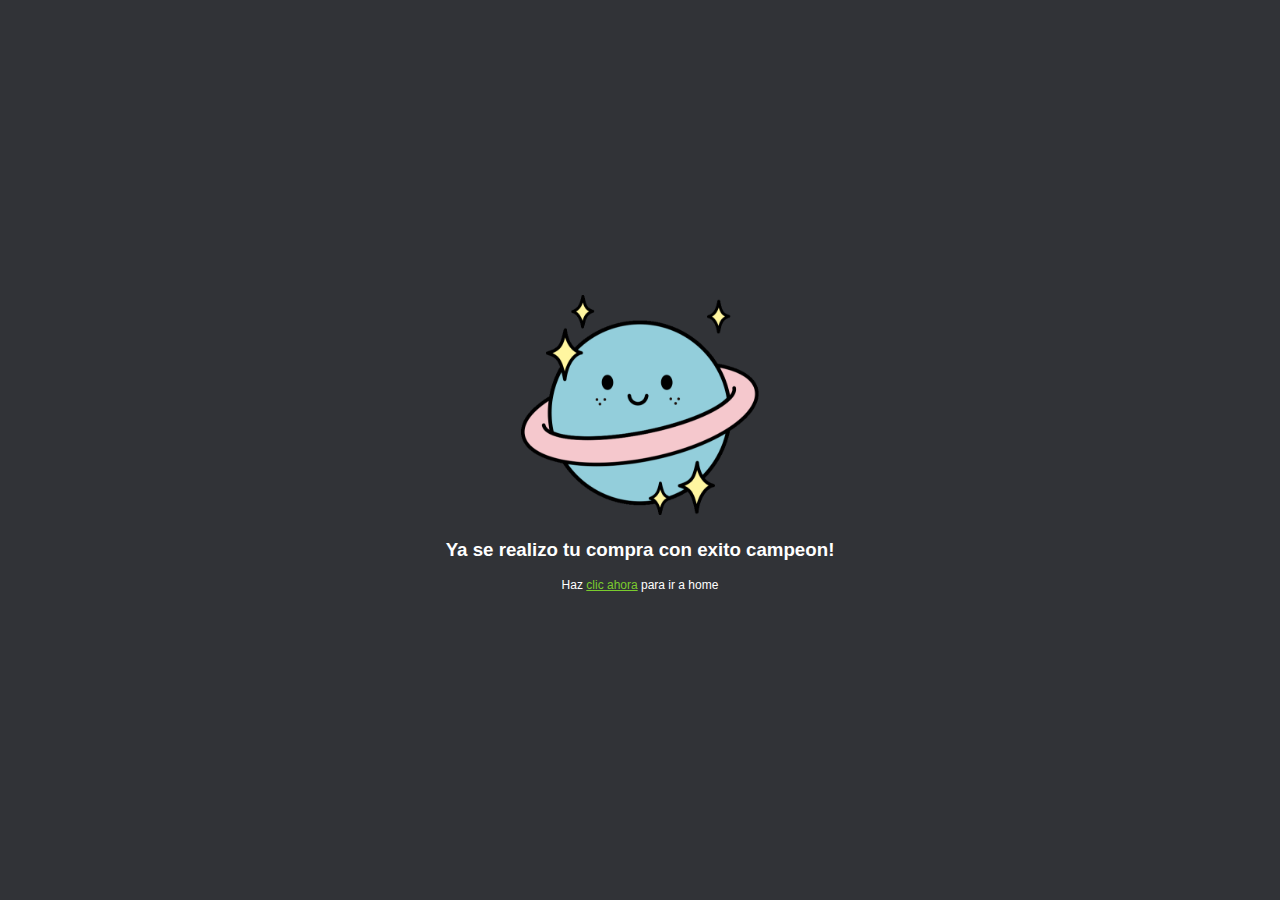
<file: exito.html>
<!DOCTYPE html>
<html lang="es">
  <head>
    <meta charset="utf-8">
    <meta name="viewport" content="width=device-width, initial-scale=1.0">
    <meta http-equiv="X-UA-Compatible" content="ie=edge">
    <link rel="stylesheet" href="css/normalize.css">
    <link rel="stylesheet" href="css/estilos.css">
    <link rel="stylesheet" href="css/animation.css">
    <link rel="stylesheet" href= "css/paypal.css">
    <title>Exito</title>
  </head>
  <body>
<div class="content_paypal">

<img src="images/b2.png" alt="">
<h3> Ya se realizo tu compra con exito campeon!</h3>
<p>Haz <a href="index.html">clic ahora</a>  para ir a home</p>
</div>
  </body>
</html>
</file>
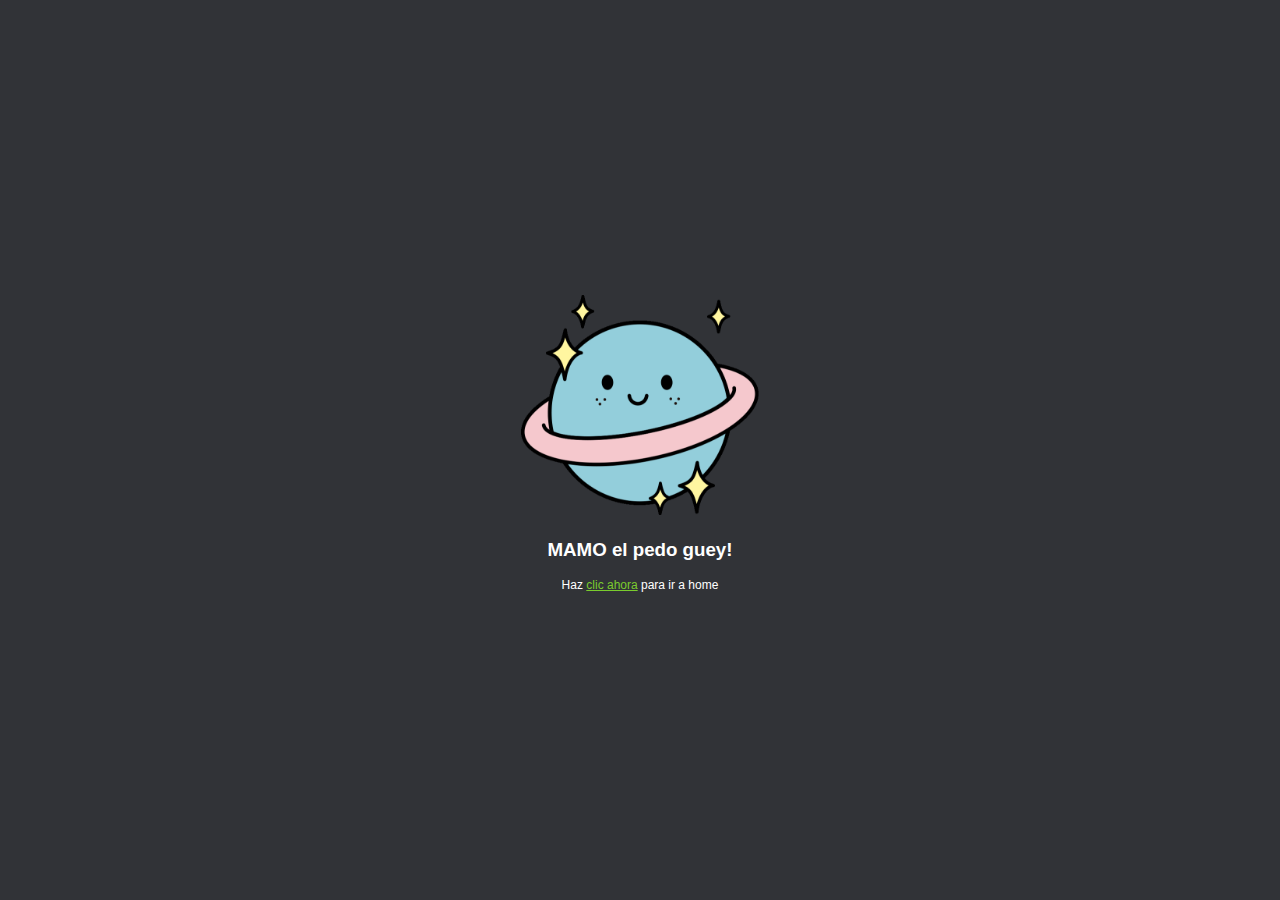
<file: falla.html>
<!DOCTYPE html>
<html lang="es">
  <head>
    <meta charset="utf-8">
    <meta name="viewport" content="width=device-width, initial-scale=1.0">
    <meta http-equiv="X-UA-Compatible" content="ie=edge">
    <link rel="stylesheet" href="css/normalize.css">
    <link rel="stylesheet" href="css/estilos.css">
    <link rel="stylesheet" href="css/animation.css">
    <link rel="stylesheet" href= "css/paypal.css">
    <title>Exito</title>
  </head>
  <body>
<div class="content_paypal">

<img src="images/b2.png" alt="">
<h3> MAMO el pedo guey!</h3>
<p>Haz <a href="index.html">clic ahora</a>  para ir a home</p>
</div>
  </body>
</html>
</file>
<file: css/estilos.css>
/*
#  ·················
#  ··_______________
#  ·/·___/·___/·___/
#  /·/__(__··|__··)·
#  \___/____/____/··
#  ·················
*/

/*------ Variables */
:root{
  /*------ Colores */
  --green-color: #7ACC2D;
  --black-color: #313337;
  --white-color: white;
  /*------ TipografÃ­a */
  --normal:12px;
  /*------ Espaciado */
  --space:10px;
  --space-2:20px;

/* -------------BOX shadow */
  --box: 0px 0 2px 1px #e6e5e9;
}

/* -------------------------------------------  */
html, body{
  margin:0;
  padding: 0;
  font-family: helvetica;
  color: var(--black-color);
}

p, label{
  font-size: var(--normal);
}

label{
  padding-bottom: 10px;
  max-width: 600px;
}

nav{
  display: flex;
  justify-content: space-between;
  align-items: center;
  width: 100%;
  padding: var(--space);
  min-height: 60px;
  background-color: var(--green-color);
}

nav a{
  text-decoration: none;
  color: var(--black-color);
  font-size: var(--normal);
}

nav a:hover{
  color: var(--white-color);
}

nav ul{
  display: flex;
}

nav ul li{
  padding-right: 20px;
  list-style: none;
}

hr{
  opacity: .2;
}



/* ------------------------------------------- MAIN SECTION */

.main_section{
  text-align: center;
  padding: 15%;
}

/* -------------------------------------------  PRODUCTOS */


.container h1{
  margin: 120px  30px  160px 30px;
  justify-content: center;
}

.products{
  background-image: url("../images/curve.png");
  padding: 15%;
  background-position: center top;
  background-repeat: no-repeat;
  display: flex;
  height: 95px;
  background-size: cover;

}

.product{
  padding: 20px;
  margin-top: -226px;
}

.image-product{
  text-align: center;
}

.content{
  padding: 20px;
  background: var(--white-color);
  border-radius: 3px;
  box-shadow: 0px 0 2px 1px #e6e5e9;
}

.main_btn{
  padding: var(--space);
  background-color: var(--green-color);
  width: 100%;
  border: 0px;
  border-radius: 15px;
  cursor: pointer;
  color: var(--white-color);
}
.main_btn:hover{
  background-color: #63a426;
}

/* Beneficios */
.beneficios{
  padding: 10%;
  display: flex;
}

.beneficio{
  text-align: center;
  padding: 20px;
}

.beneficio img{
  max-height: 100px
}

.text_beneficio{
  text-align: justify;
}

/* Mentions */
.mentions{
  display: flex;
  padding: 5%;
}
.mention img{
  width: 100%;
}

h2.mention_title{
  text-align: center;
}
.mention{
  padding: var(--space);
}
.content_mention{
  box-shadow: 0px 0 2px 1px #e6e5e9;
}
.mention .text{
  padding: var(--space);
}





/* ---------------------------------------------VENTA */

.modulo_pago{
  background-color: var(--white-color);
  box-shadow: var(--box);
  padding: var(--space-2);
}

.modulo_pago_images{
  max-width: 150px;
  text-align: center;
  width: 100px;
  margin: auto;
}


.data{
  margin-top: var(--space);
  width: 100%;
  border-radius: 2px;
  border: 1px solid var(--black-color);
  box-sizing: border-box;
  padding: 5px;
}

input{
  width: 100%;
}

.modulo_pago .main_btn{
  margin-top: 10px;

}


/* ------------------------------------------- Footer */
footer{
  display: flex;
  justify-content: space-between;
  font-size: var(--normal);
  background-color: var(--black-color);
  padding: var(--space);
  color: var(--white-color);
}


.option_contact a{
  color: var(--green-color);
}


/* -----------------------------PRODUCTO */

.product_title{
  padding: 60px 20px 20px 20px;
}

.product
</file>
<file: css/animation.css>
/*
#  ···············_·················__··_·················
#  ··____·_____··(_)___·___··____·_/·/_(_)___··____··_____
#  ·/·__·`/·__·\/·/·__·`__·\/·__·`/·__/·/·__·\/·__·\/·___/
#  /·/_/·/·/·/·/·/·/·/·/·/·/·/_/·/·/_/·/·/_/·/·/·/·(__··)·
#  \__,_/_/·/_/_/_/·/_/·/_/\__,_/\__/_/\____/_/·/_/____/··
#  ·······················································
*/
/* https://daneden.github.io/animate.css/ */

.fadeInDown{
-webkit-animation-duration: 1s;
  animation-duration: 1s;
  animation-fill-mode: both;
  -webkit-animation-fill-mode: both;
  -webkit-animation-name: fadeInDown;
  animation-name: fadeInDown;
}

@keyframes fadeInDown{
  from{
    opacity: 0;
    -webkit-transform: translate3d(0,-100%,0);
    transform: translate3d()(0,-100%,0);
  }
to{
  opacity: 1;
  -webkit-transform: translate3d(0,0,0);
  transform: translate3d(0,0,0);
}
}

.fadeInUp{
-webkit-animation-duration: 1s;
  animation-duration: 1s;
  animation-fill-mode: both;
  -webkit-animation-fill-mode: both;
  -webkit-animation-name: fadeInUp;
  animation-name: fadeInUp;
}

@keyframes fadeInUp{
  from{
    opacity: 0;
    -webkit-transform: translate3d(0,100%,0);
    transform: translate3d()(0,100%,0);
  }
to{
  opacity: 1;
  -webkit-transform: translate3d(0,0,0);
  transform: translate3d(0,0,0);
}
}
</file>
<file: css/paypal.css>
body{
  background-color: var(--black-color);
text-align:center;
color: var(--white-color);
display: flex;
justify-content: center;
align-items: center;
height: 100vh;
  }

  .content_paypal a{
    color: var(--green-color);
  }
</file>
